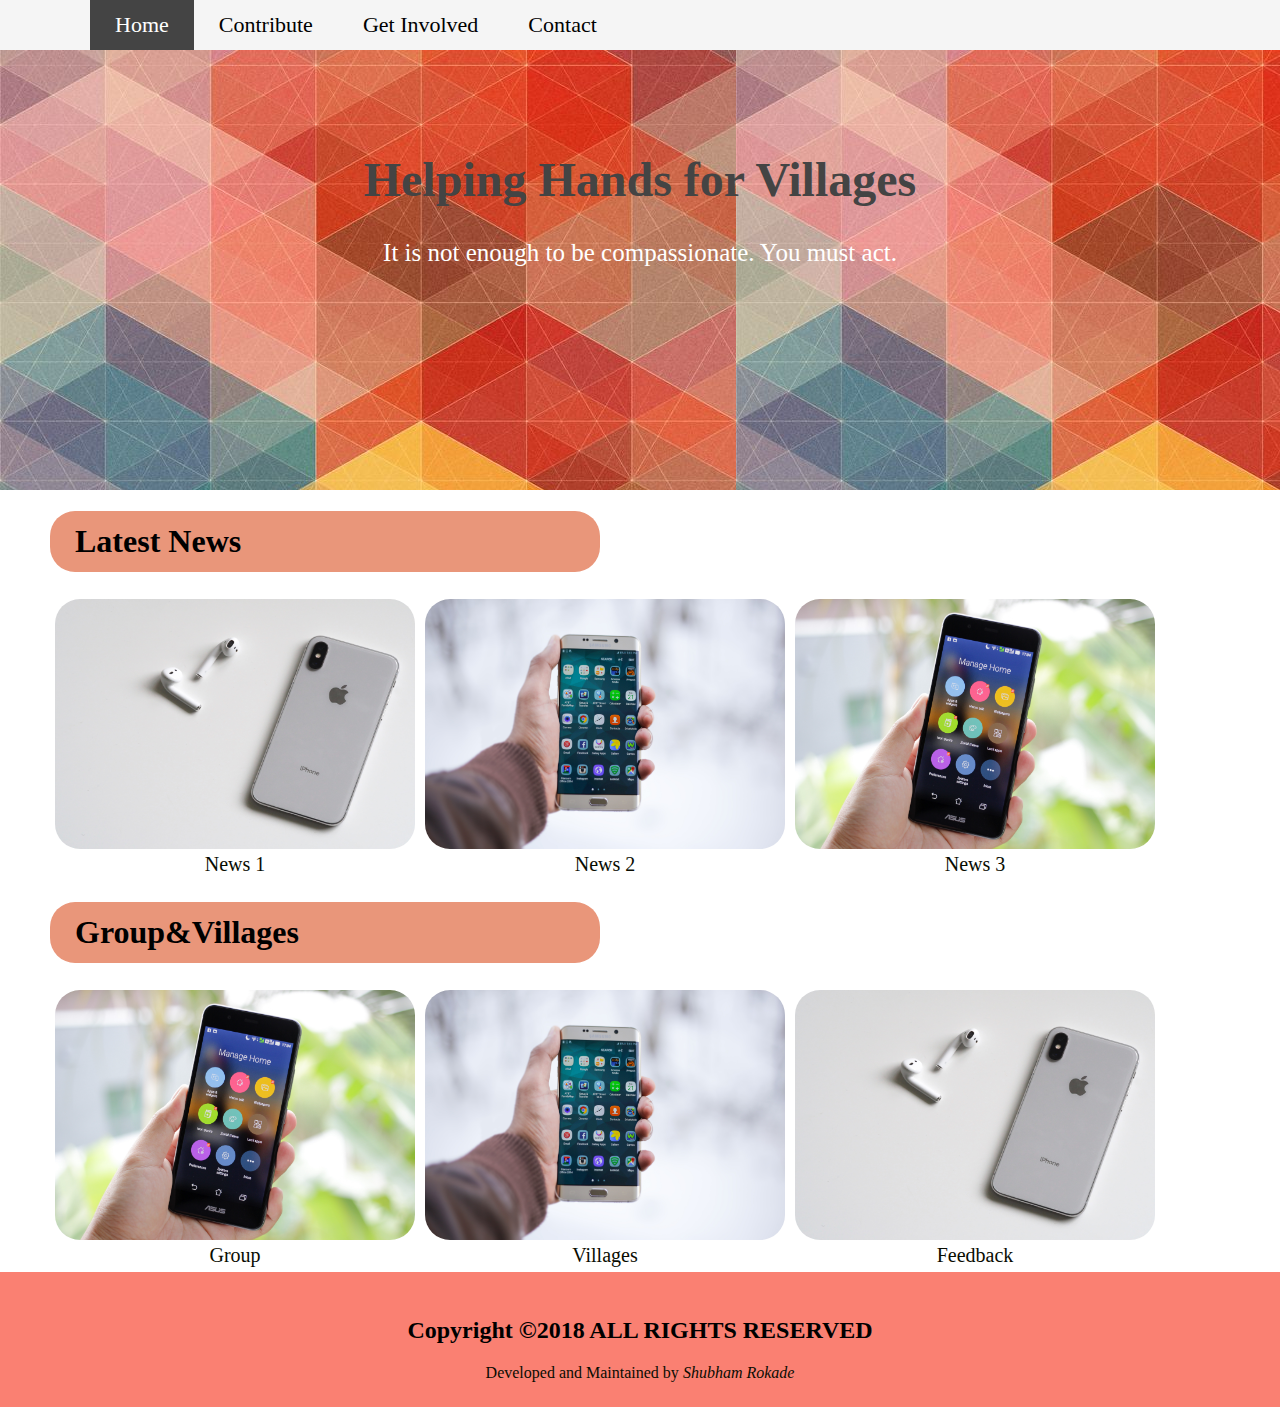
<file: Helping Hands/index.html>
<!DOCTYPE html>
<html lang="en">
<head>
    <meta charset="UTF-8">
    <title>Helping Hands For Villages</title>
    <link href="styles.css" rel="stylesheet" type="text/css">
</head>
<body>



    <nav class="main-nav">
        <ul>
            <li>
                 <a href="index.html" class="active">
                    <i class="fa fa-home"></i>Home</a>
            </li>
            <li>
                 <a href="">
                    <i class="fa fa-laptop"></i>Contribute</a>
            </li>
            <li>
                <a href="getinvolved.html">
                     <i class="fa fa-newspaper-o"></i>Get Involved</a>
            </li>
            <li>
                <a href="contactus.html">
                    <i class="fa fa-mobile-phone"></i>Contact</a>
            </li>




        </ul>
    </nav>
    <!--Header Main-->

        <header class="main-header">
            <h1>Helping Hands for Villages</h1>
            <p>It is not enough to be compassionate. You must act.</p>
        </header>

<!--Section-->
    <section class="main-section">
        <h1 class="section-h1">Latest News</h1>
        <article class="main-article">
            <div class="zoom">
                <img src="./images/m1.jpg">
            </div>
            <a href="latestnews.html">News 1</a>
        </article>
        <article class="main-article">
            <div class="zoom">
                <img src="./images/m2.jpg">
            </div>
            <a href="latestnews.html">News 2</a>
        </article>
        <article class="main-article">
            <div class="zoom">
                <img src="./images/m3.jpg">
            </div>
            <a href="latestnews.html">News 3</a>
        </article>

        <div class="break"></div>


        <h1 class="section-h1">Group&Villages</h1>
        <article class="main-article">
            <div class="zoom">
                <img src="./images/m3.jpg">
            </div>
            <a href="language.html">Group</a>
        </article>
        <article class="main-article">
            <div class="zoom">
                <img src="./images/m2.jpg">
            </div>
            <a href="language.html">Villages</a>
        </article>
        <article class="main-article">
            <div class="zoom">
                <img src="./images/m1.jpg">
            </div>
            <a href="language.html">Feedback</a>
        </article>
        
    </section>




    <div class="break"></div>


    <!--Footer-->
    <footer class="main-footer">
        <h2>Copyright &copy;2018 ALL RIGHTS RESERVED</h2>
        <a href="https://github.com/shubh2203">Developed and Maintained by <i class="fa fa-user-circle-o">Shubham Rokade</i></a>


    </footer>

</body>
</html>
</file>
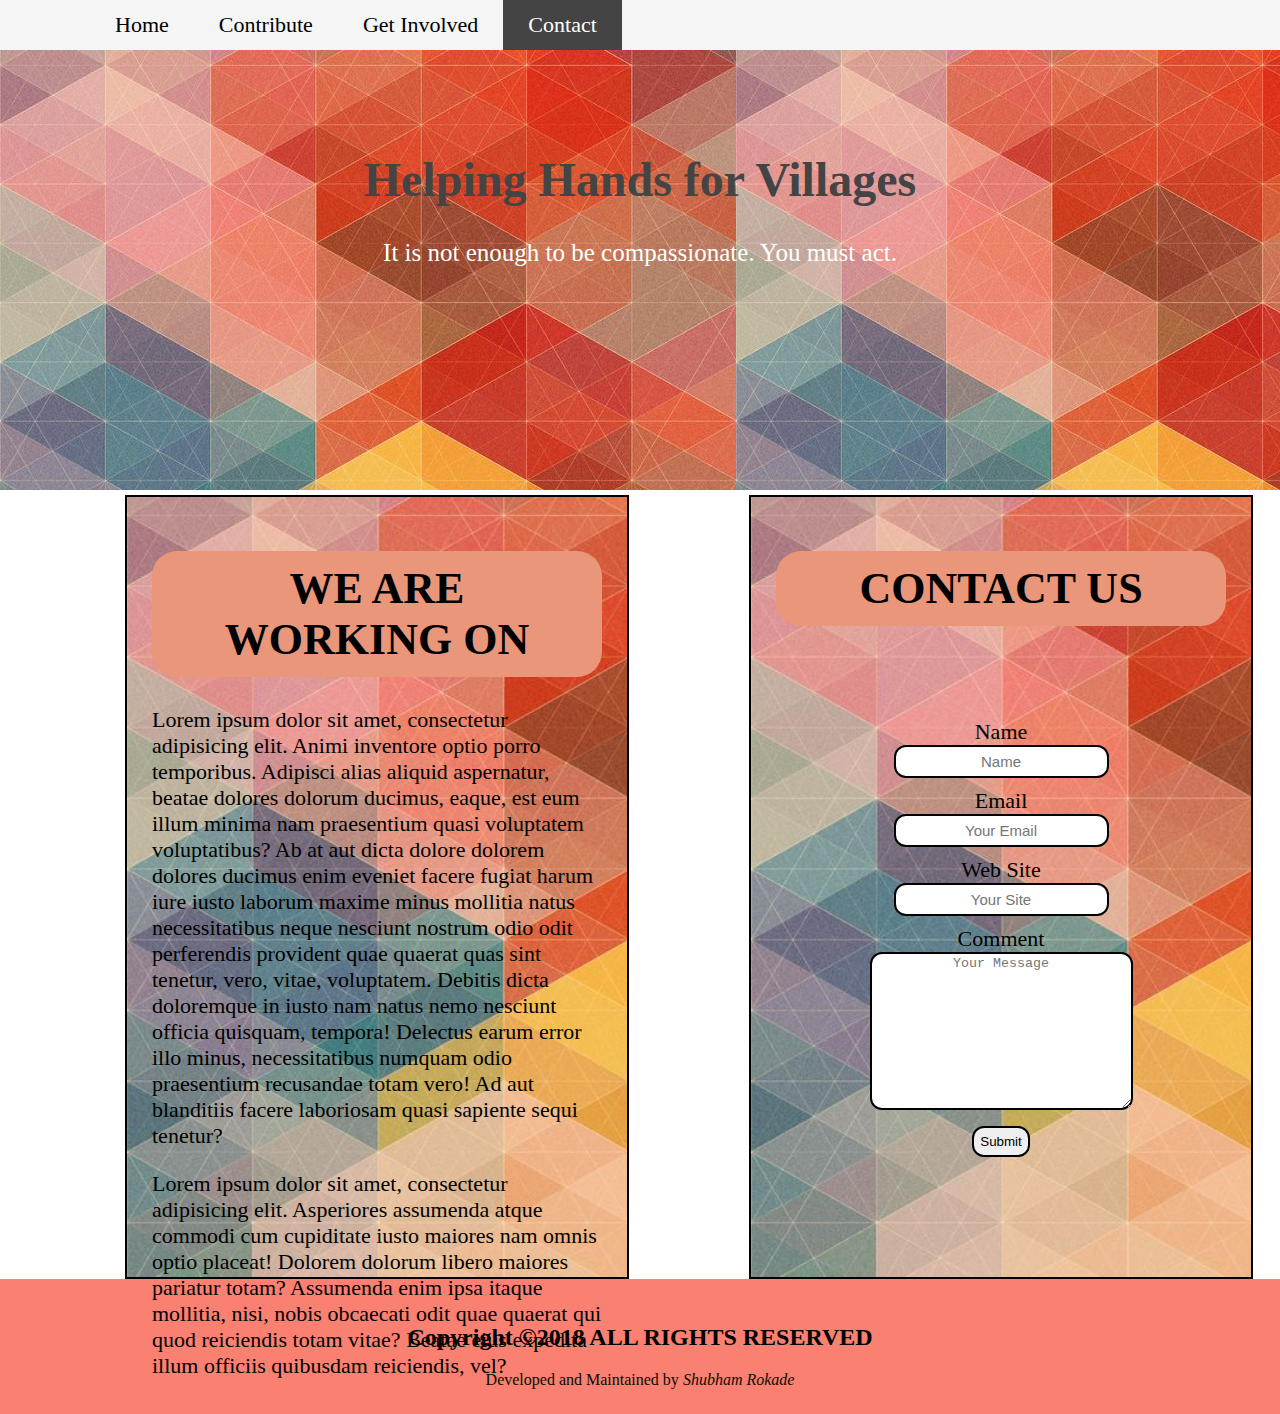
<file: Helping Hands/contactus.html>
<!DOCTYPE html>
<html lang="en">
<head>
    <meta charset="UTF-8">
    <title>Helping Hands For Villages</title>
    <link href="styles.css" rel="stylesheet" type="text/css">
</head>
<body>



<nav class="main-nav">
    <ul>
        <li>
            <a href="index.html" >
                <i class="fa fa-home"></i>Home</a>
        </li>
        <li>
            <a href="">
                <i class="fa fa-laptop"></i>Contribute</a>
        </li>
        <li>
            <a href="getinvolved.html">
                <i class="fa fa-newspaper-o"></i>Get Involved</a>
        </li>
        <li>
            <a href="contactus.html" class="active">
                <i class="fa fa-mobile-phone"></i>Contact</a>
        </li>




    </ul>
</nav>
<!--Header Main-->

<header class="main-header">
    <h1>Helping Hands for Villages</h1>
    <p>It is not enough to be compassionate. You must act.</p>
</header>



<!--COntact US-->
<section class="contact-section">

    <article class="contact-article">
        <h1>WE ARE WORKING ON</h1>
        <p>Lorem ipsum dolor sit amet, consectetur adipisicing elit. Animi inventore optio porro temporibus. Adipisci alias aliquid aspernatur, beatae dolores dolorum ducimus, eaque, est eum illum minima nam praesentium quasi voluptatem voluptatibus? Ab at aut dicta dolore dolorem dolores ducimus enim eveniet facere fugiat harum iure iusto laborum maxime minus mollitia natus necessitatibus neque nesciunt nostrum odio odit perferendis provident quae quaerat quas sint tenetur, vero, vitae, voluptatem. Debitis dicta doloremque in iusto nam natus nemo nesciunt officia quisquam, tempora! Delectus earum error illo minus, necessitatibus numquam odio praesentium recusandae totam vero! Ad aut blanditiis facere laboriosam quasi sapiente sequi tenetur?</p>
        <p>Lorem ipsum dolor sit amet, consectetur adipisicing elit. Asperiores assumenda atque commodi cum cupiditate iusto maiores nam omnis optio placeat! Dolorem dolorum libero maiores pariatur totam? Assumenda enim ipsa itaque mollitia, nisi, nobis obcaecati odit quae quaerat qui quod reiciendis totam vitae? Beatae eius expedita illum officiis quibusdam reiciendis, vel?</p>
    </article>




    <article class="contact-article">
        <h1>CONTACT US</h1>
        <form class="contact-form">
            <ul class="ul1">
                <li class="li1">
                    <label>Name</label>
                    <input type="text" placeholder="Name" required>

                </li>
                <li class="li1">
                    <label>Email</label>
                    <input type="email" placeholder="Your Email" required>

                </li>
                <li class="li1">
                    <label>Web Site</label>
                    <input type="text" placeholder="Your Site">

                </li>
                <li class="li1">
                    <label>Comment</label>
                    <textarea rows="10" cols="30" placeholder="Your Message"></textarea>

                </li>
                <li class="li1">

                    <input type="submit" value="Submit">

                </li>





            </ul>


        </form>


    </article>



</section>









<div class="break"></div>


<!--Footer-->
<footer class="main-footer">
    <h2>Copyright &copy;2018 ALL RIGHTS RESERVED</h2>
    <a href="https://github.com/shubh2203">Developed and Maintained by <i class="fa fa-user-circle-o">Shubham Rokade</i></a>


</footer>


</body>
</html>
</file>
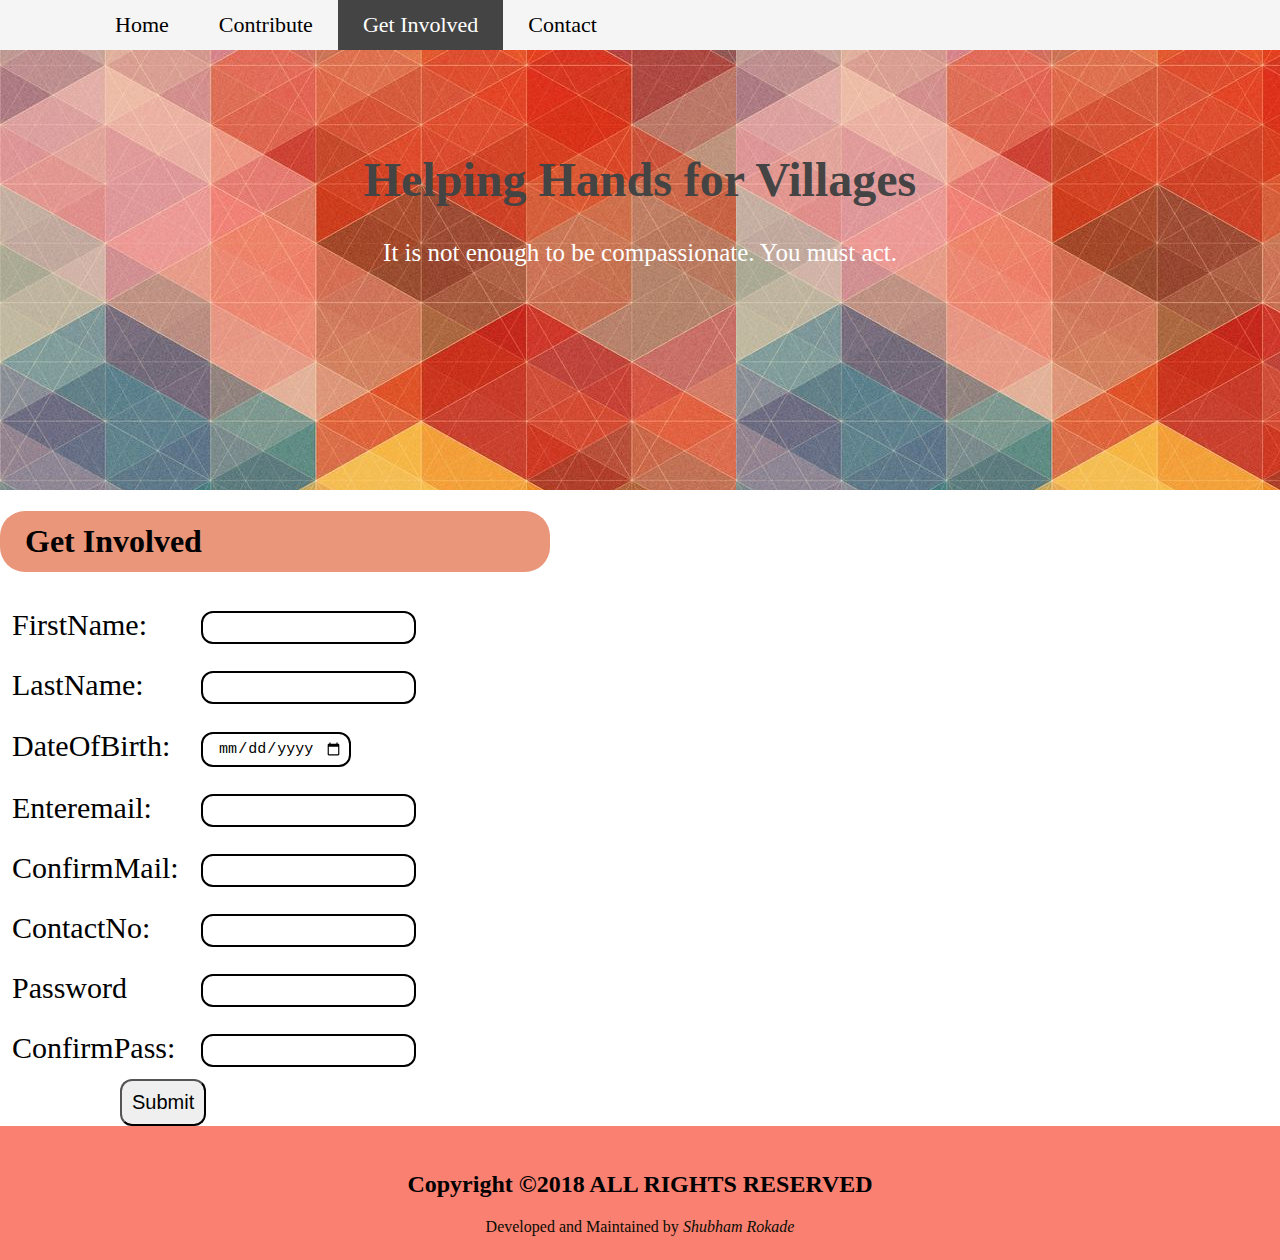
<file: Helping Hands/getinvolved.html>
<!DOCTYPE html>
<html lang="en">
<head>
    <meta charset="UTF-8">
    <title>Helping Hands For Villages</title>
    <link href="styles.css" rel="stylesheet" type="text/css">
</head>
<body>



<nav class="main-nav">
    <ul>
        <li>
            <a href="index.html" >
                <i class="fa fa-home"></i>Home</a>
        </li>
        <li>
            <a href="">
                <i class="fa fa-laptop"></i>Contribute</a>
        </li>
        <li>
            <a href="getinvolved.html" class="active">
                <i class="fa fa-newspaper-o"></i>Get Involved</a>
        </li>
        <li>
            <a href="contactus.html">
                <i class="fa fa-mobile-phone"></i>Contact</a>
        </li>




    </ul>
</nav>
<!--Header Main-->

<header class="main-header">
    <h1>Helping Hands for Villages</h1>
    <p>It is not enough to be compassionate. You must act.</p>
</header>


<h1 class="section-h1">Get Involved</h1>
<table id="table1">
    <tr class="tr1">
        <td>FirstName:</td>
        <td><input type="text" id="fname"></td>
    </tr>
    <tr class="tr1">
        <td>LastName:</td>
        <td><input type="text" id="lname"></td>
    </tr>
    <tr class="tr1">
        <td>DateOfBirth:</td>
        <td><input type="date" id="dob"></td>
    </tr>
    <tr class="tr1">
        <td>Enteremail:</td>
        <td><input type="email" id="email"></td>
    </tr>
    <tr class="tr1">
        <td>ConfirmMail:</td>
        <td><input type="email" id="confirmemail"></td>
    </tr>
    <tr class="tr1">
        <td>ContactNo:</td>
        <td><input type="text" id="contact"></td>
    </tr>
    <tr class="tr1">
        <td>Password</td>
        <td><input type="password" id="pass"></td>
    </tr>
    <tr class="tr1">
        <td>ConfirmPass:</td>
        <td><input type="password" id="confirmpass"></td>
    </tr>

</table>
<button type="submit" id="btnsubmit">Submit</button>



<div class="break"></div>


<!--Footer-->
<footer class="main-footer">
    <h2>Copyright &copy;2018 ALL RIGHTS RESERVED</h2>
    <a href="https://github.com/shubh2203">Developed and Maintained by <i class="fa fa-user-circle-o">Shubham Rokade</i></a>


</footer>

</body>
</html>
</file>
<file: Helping Hands/styles.css>
body{
    margin:0px;
}
/*MAIN NAV*/
.main-nav{
    background-color: whitesmoke;
    margin: 0px;
    padding: 0px;
}
.main-nav ul{
    list-style-type: none;
    margin: 0px;
    margin-left: 50px;
    overflow: hidden;

}
.main-nav ul li{
    float: left;
    font-size: 22px;
    padding: 0;
    text-align: center;
}
.main-nav ul li a{
    text-decoration: none;
    display: block;
    color: black;
    padding: 12px 25px;
}
.main-nav ul li a:hover{
    background-color:#444;
    color: white;
    padding: 12px 25px;
}
.main-nav ul li a.active{
    background-color: #444;
    color: white;
}

/*MAIN HEADING*/
.main-header{
    background-image: url("./images/image1.jpg");
    text-align: center;
    height: 300px;
    padding: 70px 200px;
}
.main-header h1{
    font-size: 48px;
    color: #444;
}
.main-header p{
    color: white;
    font-size: 25px;
}

/*=------------------------SECTION---------------------------*/
.main-section{
    margin-left: 50px;
}
.main-article{
    float: left;
    margin: 5px;
    text-align: center;
    width: 360px;
    border-radius: 25px;
}
.main-article img{
    width: 360px;
    height: 250px;
    border-radius: 25px;
}

.section-h1{
    background-color: darksalmon;
    width: 500px;
    padding: 12px 25px ;
    border-radius: 25px;
}
.break{
    clear: both;
}

.main-article a{
    text-decoration: none;
    color: #090C01;
    font-size: 20px;
    padding: 5px;
}


/*MAIN FOOTER*/

.main-footer{
    background-color: salmon;
    padding: 25px;
    height: auto;
    width: auto;
    text-align: center;
}
.main-footer a{
    text-decoration: none;
    color: #090C01;
}


/*--------ContactInfo-------------*/
.contact-section{
    padding: 5px;
}
.contact-article{
    width: 450px;
    height: 730px;
    border: 2px solid black;
    float: left;
    padding: 25px;
    margin-left: 120px;
    background-image: url("images/image1.jpg");
    background-size: cover;
    font-size: 22px;
}
.ul1{
    padding: 58px;
    text-align: center;
}
.li1{
    list-style-type: none;
    padding: 5px;
}
.li1 label{
    list-style-type: none;
    display: block;
    font-size: 22px;


}


input[type='text'],input[type='email'],input[type='password'],input[type='date']{
    font-size: 15px;
    text-align: center;
    outline: none;
    border: 2px solid black;
    border-radius: 12px;
    padding: 6px;


}
textarea{
    outline: none;
    border: 2px solid black;
    border-radius: 12px;
    text-align: center;
}

input[type='text']:focus,input[type='email']:focus,textarea:focus{
    background-color: lightpink;

}



input[type='submit']{
    outline: none;
    border-radius: 12px;
    padding: 6px;
    border: 2px solid black;
}
input[type='submit']:hover{
    background-color: darksalmon;
    color: white;
    cursor: pointer;
    box-shadow: 0 0 15px grey;
}


.contact-article h1{
    background-color: darksalmon;
    padding: 12px 25px;
    text-align: center;
    border-radius: 25px;
}
/*------------------GETINVOLVED--------------------*/
#table1 tr td{
    font-size: 30px;
    padding: 10px;

}
#btnsubmit{
    padding: 10px;
    margin-left: 120px;
    border-radius: 12px;
    font-size: 20px;
}
</file>
